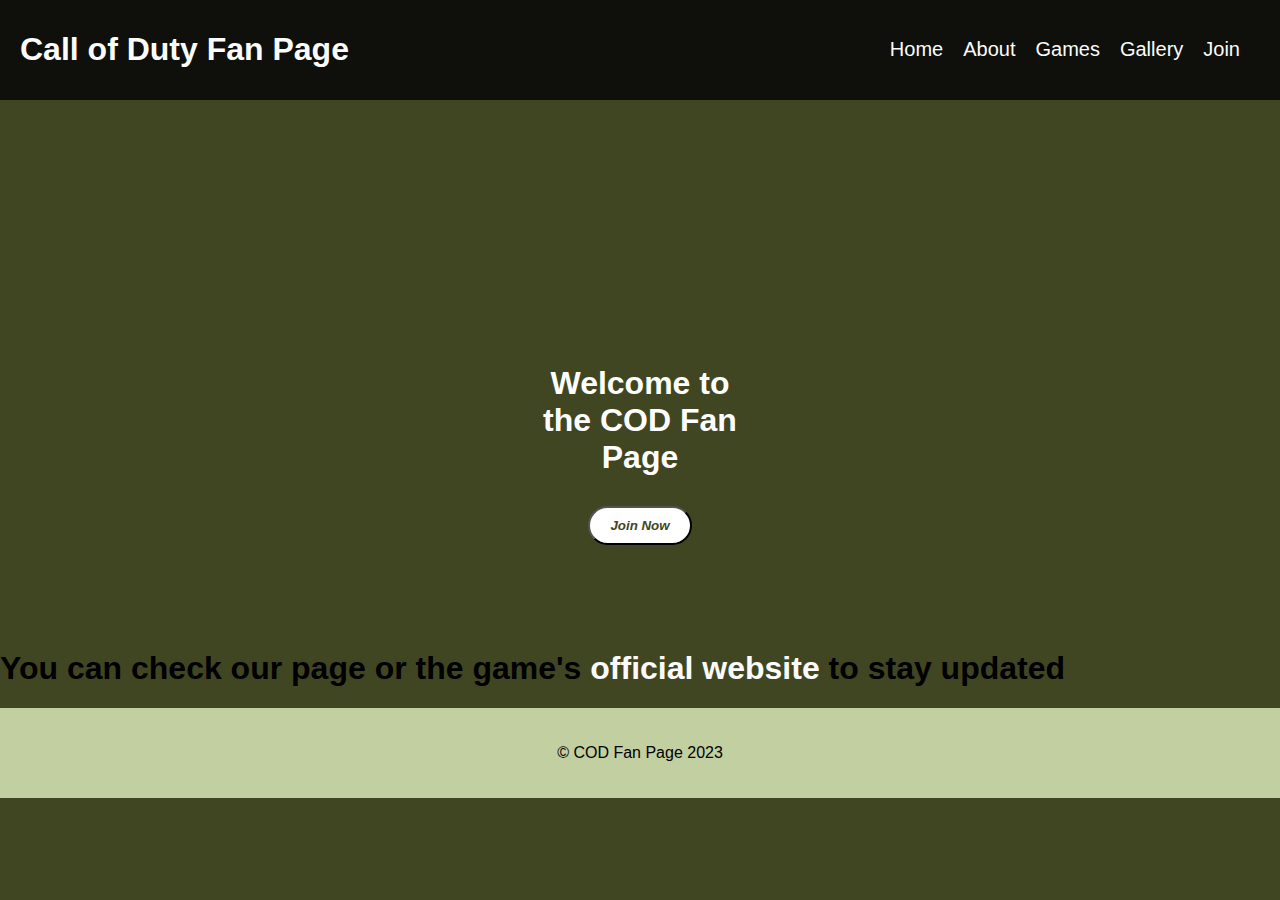
<file: index.html>
<!DOCTYPE html>
<html lang="en">
<head>
    <link rel="stylesheet" href="style.css">
    <meta charset="UTF-8">
    <meta http-equiv="X-UA-Compatible" content="IE=edge">
    <meta name="viewport" content="width=device-width, initial-scale=1.0">
    <title>COD Fan Page</title>
</head>
<body>
    <header>
        <h1>Call of Duty Fan Page</h1>
        <nav>
        <ul>
            <li><a href="index.html">Home</a></li>
            <li><a href="about.html">About</a></li>
            <li><a href="games.html">Games</a></li>
            <li><a href="gallery.html">Gallery</a></li>
            <li><a href="join.html">Join</a></li>
        </ul>
    </nav>
    </header>

    <main>
        <section class="welcome">
          <div class="box"> <h1> Welcome to the COD Fan Page</h1></div>
            <a href="join.html"><button class="join"><b>Join Now</b></button></a>
        </section>
        <section>
             <p><h1>You can check our page or the game's <a href="https://www.callofduty.com/" class="codweb" target="_blank"> official website</a> to stay updated</h1></p>
            <section>

            </section>
            
          
        </section>
      </main>
    <footer class="foot">
        <p>&copy; COD Fan Page 2023</p>
    </footer>
</body>
</html>
</file>
<file: style.css>
*{
    box-sizing: border-box;
}
header{
    display: flex;
    align-items: center;
    justify-content: space-between;
    padding: 10px 20px;
    background-color: #0F100B;
    color: #FCFCFC;
    font-family: Impact, Haettenschweiler, 'Arial Narrow Bold', sans-serif
    
}
header h1{
    font-family: Impact, Haettenschweiler, 'Arial Narrow Bold', sans-serif;
    font-style: bold italic;
    
}
body{
    margin: 0px;
    font-family: 'Lucida Sans', 'Lucida Sans Regular', 'Lucida Grande', 'Lucida Sans Unicode', Geneva, Verdana, sans-serif;
    background-color: #404622;
}
nav ul{
    list-style: none;
    display: flex;
}
li{
    margin-right: 20px;
    font-size: 20px;
}
nav a{
    text-decoration: none;
    color: #FCFCFC;
}
nav a:hover{
    color: goldenrod;
    text-decoration: underline;
}
.welcome{
    display: flex;
    flex-direction: column;
    align-items: center;
    justify-content: center;
    background-image: url("https://rare-gallery.com/mocahbig/395610-cod-black-ops-cold-war-characters-4k-pc-wallpaper.jpg");
    background-size: cover;
    height: 500px;
    text-align: center;
    color:white;
    margin-bottom: 50px;
}
.join{
    border-radius: 20px;
    padding: 10px 20px;
    background-color: white;
    color: #404622;
    font-style: italic;
    

}
.join:hover{
    color: goldenrod;
    background-color: #404622;
}
.welcome h1{
    margin-bottom: 20px;
    color:white;
    padding: 10px 20px;
    margin-top: 200px;
}
.foot{
    text-align: center;
    padding: 20px 20px;
    background-color: #C2CFA1;
}
.box{
    inline-size: 250px;
    overflow-wrap: break-word;
}
.aboutus{
    color: white;
    text-align: center;
}
.board{
    display: grid;
    grid-gap: 20px;
    grid-template-columns: 1fr 1fr 1fr;
    row-gap: 25px;
    column-gap: 25px;
    text-align: center;
    justify-content: center;
    color: white;
    margin-bottom: 50px;
    
}
section h2{
    text-align: center;
    color: white;
    margin-top: 10px;
    padding: 50px 20px;
}
.board img{
    margin-left: 70px;
}
.mem{
    text-align: center;
    color: white;
    margin-top: 50px;
    padding: 50px 20px;
}

.characters{
    display: grid;
    grid-gap: 20px;
    grid-template-columns: 1fr 1fr 1fr;
    grid-template-rows: 1fr 1fr 1fr;
    text-align: center;
    justify-content: center;
    color: white;
    margin-bottom: 50px;
}
.characters img{
    height: 210px;
    width: auto;
    margin-left: 40px;
    background-color: white;
  
}    
.weapons{
    display: grid;
    grid-gap: 20px;
    grid-template-columns: 1fr 1fr 1fr;
    grid-template-rows: 1fr 1fr;
    text-align: center;
    justify-content: center;
    color: white;
    margin-bottom: 50px;
}
.weapons img{
    height: 160px;
    width: auto;
    margin-left: 50px;
    background-color: white;
}
.warzone{
    display: flex;
    flex-direction: column;
    align-items: center;
    justify-content: center;
    background-image: url("mw.jpg");
    background-size: cover;
    height: 650px;
    text-align: center;
    color:white;
    margin-bottom: 50px;
}
.purchase{
    margin-left: 630px;
    margin-top: 350px;
    border-radius: 20px;
    padding: 10px 20px;
    background-color: white;
    color: #404622;
    font-style: italic;
    font-size: 15px;
}
.purchase:hover{
    color: goldenrod;
    background-color: #404622;
}
.mw{
    display: grid;
    grid-gap: 20px;
    grid-template-columns: 1fr 1fr 1fr;
    row-gap: 25px;
    column-gap: 25px;
    text-align: center;
    justify-content: center;
    color: white;
    margin-bottom: 50px;
    
}
.mw img{
    margin-left: 70px;
}

.mobile img{
    width: 1250px;
    height: auto;
    margin-left: 20px;
    margin-bottom: 0px;

}
.mobile p{
    font-size: 40px;
    color: goldenrod;
    font-family: Impact, Haettenschweiler, 'Arial Narrow Bold', sans-serif;
    margin-left: 20px;
}

.codweb{
    text-decoration: none;
    color: #FCFCFC;
}
.codweb:hover{
    color: goldenrod;
    text-decoration: underline;
}
.socials{
    display: grid;
    grid-gap: 20px;
    grid-template-columns: 1fr 1fr 1fr;
    row-gap: 25px;
    column-gap: 25px;
    text-align: center;
    justify-content: center;
    color: white;
    margin-bottom: 50px;
    
}
.insta{
    font-size: 200px;
    color: black;
}
.twitter{
    font-size: 200px;
    color: black;
}
.youtube{
    font-size: 200px;
    color: black;
}
.socials div p{
    color: black;
    font-size: 25px;
}
.socials div :hover{
    color: grey;
    text-decoration: underline;
}
.socials div a{
    text-decoration: none;
    color: black;
}
.message{
    padding: 40px 20px;
    text-align: center;
    color: goldenrod;
}
.salute{
    margin-left:370px ;
    width: 600px;
    height: auto;
}
.info{
    color: white;
    margin-left: 10px;
}
.enterinfo div{
    padding: 10px 10px;
    color: goldenrod;
}
.submit{
        border-radius: 20px;
        padding: 10px 20px;
        background-color: white;
        color: #404622;
        font-style: italic;
        text-decoration: none;
        margin-left: 630px;
        
    }

.submit:hover{
        color: goldenrod;
        background-color: grey;
    }

.enterinfo{
    display: flex;
    margin-bottom: 30px;
    column-gap: 55px;
}
</file>
